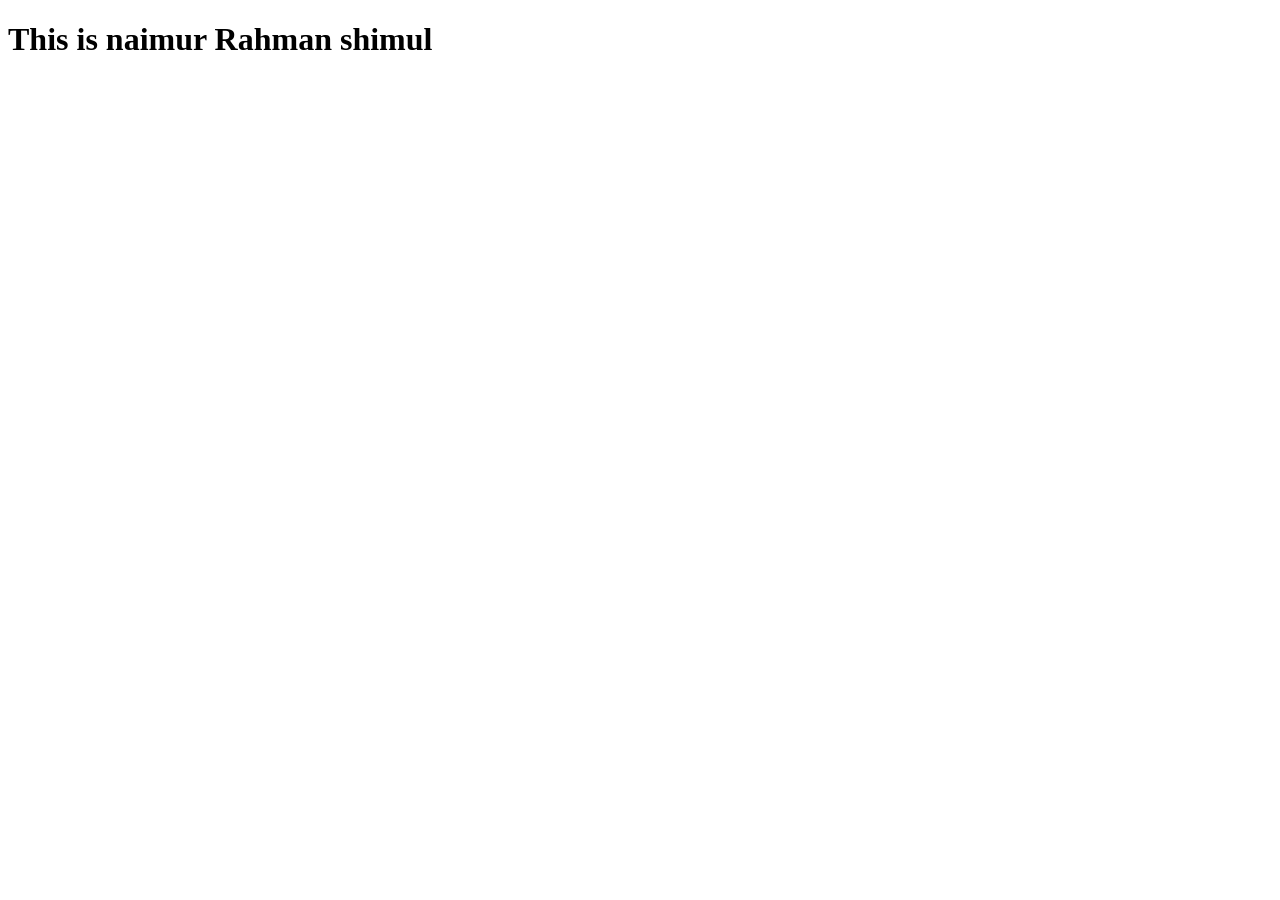
<file: B13-A02-TechWave/index.html>
<!DOCTYPE html>
<html lang="en">
<head>
    <meta charset="UTF-8">
    <meta name="viewport" content="width=device-width, initial-scale=1.0">
    <title>Document</title>
</head>
<body>
  <h1>
    This is naimur Rahman shimul
  </h1>  
</body>
</html>
</file>
